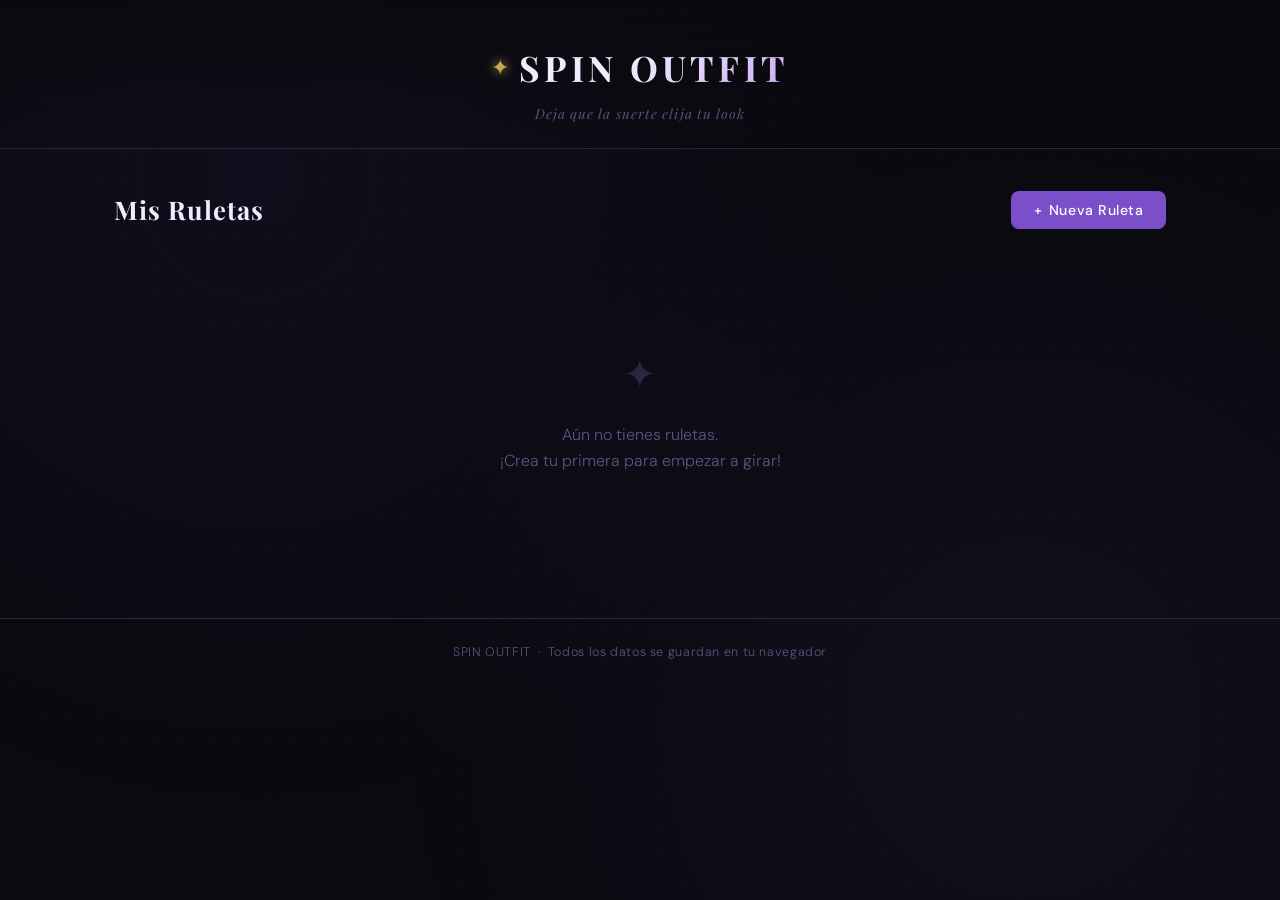
<file: index.html>
<!DOCTYPE html>
<html lang="es">
<head>
    <meta charset="UTF-8" />
    <meta name="viewport" content="width=device-width, initial-scale=1.0" />
    <link rel="shortcut icon" href="https://static.vecteezy.com/system/resources/thumbnails/044/185/698/small/star-sparkle-icon-futuristic-shapes-christmas-stars-icons-flashes-from-fireworks-png.png" type="image/x-icon">
    <title>SPIN OUTFIT — Ruleta de Moda</title>
    <link rel="stylesheet" href="assets/css/style.css" />
    <link rel="preconnect" href="https://fonts.googleapis.com" />
    <link rel="preconnect" href="https://fonts.gstatic.com" crossorigin />
    <link href="https://fonts.googleapis.com/css2?family=Playfair+Display:ital,wght@0,700;1,400&family=DM+Sans:wght@300;400;500&display=swap" rel="stylesheet" />
</head>
<body>

    <!-- Fondo decorativo con patrón -->
    <div class="bg-pattern" aria-hidden="true"></div>

    <header class="site-header">
        <div class="header-inner">
        <div class="logo">
            <span class="logo-icon">✦</span>
            <h1>SPIN OUTFIT</h1>
        </div>
        <p class="tagline">Deja que la suerte elija tu look</p>
        </div>
    </header>

    <main class="main-content">

        <!-- Panel de control: crear/gestionar ruletas -->
        <section class="control-panel" id="controlPanel">
        <div class="panel-header">
            <h2>Mis Ruletas</h2>
            <button class="btn btn-primary" id="btnNuevaRuleta">
            <span>+</span> Nueva Ruleta
            </button>
        </div>

        <!-- Lista de ruletas creadas -->
        <div class="ruletas-grid" id="ruletasGrid">
            <!-- Se generan dinámicamente -->
        </div>

        <!-- Mensaje vacío -->
        <div class="empty-state" id="emptyState">
            <p class="empty-icon">✦</p>
            <p>Aún no tienes ruletas.</p>
            <p>¡Crea tu primera para empezar a girar!</p>
        </div>
        </section>

        <!-- Modal: crear ruleta -->
        <div class="modal-overlay" id="modalCrear" aria-hidden="true">
        <div class="modal">
            <button class="modal-close" id="btnCerrarCrear" aria-label="Cerrar">✕</button>
            <h3 class="modal-title">Nueva Ruleta</h3>
            <div class="form-group">
            <label for="inputNombreRuleta">Nombre de la categoría</label>
            <input type="text" id="inputNombreRuleta" placeholder="Ej: Camisas, Zapatos, Accesorios…" maxlength="30" />
            </div>
            <div class="form-group">
            <label for="inputGenero">Género</label>
            <select id="inputGenero">
                <option value="unisex">Unisex</option>
                <option value="mujer">Mujer</option>
                <option value="hombre">Hombre</option>
            </select>
            </div>
            <div class="modal-footer">
            <button class="btn btn-ghost" id="btnCancelarCrear">Cancelar</button>
            <button class="btn btn-primary" id="btnConfirmarCrear">Crear</button>
            </div>
        </div>
        </div>

        <!-- Vista detallada de una ruleta -->
        <section class="ruleta-detalle" id="ruletaDetalle" hidden>
        <button class="btn-back" id="btnVolver">
            ← Volver
        </button>

        <div class="detalle-inner">

            <!-- Columna izquierda: info + items -->
            <div class="detalle-sidebar">
            <div class="ruleta-info-header">
                <div>
                <h2 id="detalleTitulo">Nombre</h2>
                <span class="badge" id="detalleGenero">unisex</span>
                </div>
                <button class="btn btn-danger btn-sm" id="btnEliminarRuleta">Eliminar ruleta</button>
            </div>

            <div class="items-section">
                <h3>Prendas / Items</h3>
                <div class="add-item-row">
                <input type="text" id="inputNuevoItem" placeholder="Añadir prenda…" maxlength="50" />
                <button class="btn btn-primary btn-sm" id="btnAgregarItem">+</button>
                </div>
                <ul class="items-list" id="itemsList">
                <!-- Dinámico -->
                </ul>
            </div>
            </div>

            <!-- Columna derecha: canvas de la ruleta -->
            <div class="detalle-canvas-wrap">
            <div class="canvas-container">
                <!-- Flecha indicadora -->
                <div class="ruleta-flecha" aria-hidden="true">▼</div>
                <canvas id="ruletaCanvas" width="420" height="420"></canvas>
            </div>
            <button class="btn btn-spin" id="btnGirar" disabled>
                GIRAR ✦
            </button>
            <div class="resultado" id="resultado" hidden>
                <p class="resultado-label">Resultado</p>
                <p class="resultado-valor" id="resultadoTexto"></p>
            </div>
            </div>

        </div>
        </section>

    </main>

    <footer class="site-footer">
        <p>SPIN OUTFIT &nbsp;·&nbsp; Todos los datos se guardan en tu navegador</p>
    </footer>

    <script src="assets/js/script.js"></script>
</body>
</html>
</file>
<file: assets/css/style.css>
/* ============================================================
    SPIN OUTFIT — Hoja de estilos principal
    Paleta: Negro profundo, morado oscuro, lila suave, dorado sutil
    ============================================================ */

    /* ---- VARIABLES DE COLOR Y TIPOGRAFÍA (personaliza aquí) ---- */
    :root {
    /* Paleta principal */
    --black:        #0a0a0f;   /* Fondo más oscuro, casi negro azulado */
    --dark:         #12111a;   /* Fondo de secciones y modales */
    --dark-mid:     #1c1a2e;   /* Fondo de cards y paneles */
    --dark-light:   #2a2742;   /* Bordes, separadores, hovers sutiles */
    --purple-deep:  #4b2d7f;   /* Morado oscuro — acento principal */
    --purple-mid:   #7b4fc9;   /* Morado medio — botones, badges */
    --purple-light: #a87ade;   /* Morado suave — detalles, glows */
    --lilac:        #c9a8f5;   /* Lila — texto acentuado, labels */
    --gold:         #c9a84c;   /* Dorado — detalles de lujo, ícono logo */
    --gold-light:   #e8c96d;   /* Dorado claro — hover en detalles dorados */

    /* Texto */
    --text-primary:   #f0ecff;   /* Texto principal, casi blanco violáceo */
    --text-secondary: #9b90c2;   /* Texto secundario, descripción, labels */
    --text-muted:     #5c5480;   /* Texto desvanecido, placeholders */

    /* Estados */
    --danger:       #c94f6b;   /* Rojo-magenta para acciones destructivas */
    --danger-hover: #e0607e;

    /* Sombras y brillos */
    --shadow-card:  0 4px 32px rgba(75, 45, 127, 0.25);
    --shadow-btn:   0 2px 16px rgba(123, 79, 201, 0.4);
    --glow-purple:  0 0 24px rgba(123, 79, 201, 0.35);

    /* Tipografía */
    --font-display: 'Playfair Display', Georgia, serif;   /* Títulos elegantes */
    --font-body:    'DM Sans', 'Segoe UI', sans-serif;    /* Texto funcional limpio */

    /* Espaciado base */
    --radius-sm:  8px;
    --radius-md:  14px;
    --radius-lg:  22px;

    /* Transiciones */
    --transition: 0.22s ease;
    }

    /* ---- RESET Y BASE ---- */
    *, *::before, *::after {
    box-sizing: border-box;
    margin: 0;
    padding: 0;
    }

    html {
    font-size: 16px;
    scrollbar-width: none;
    scroll-behavior: smooth;
    }

    body {
    /* Color de fondo del cuerpo entero */
    background-color: var(--black);
    color: var(--text-primary);
    font-family: var(--font-body);
    font-weight: 300;
    line-height: 1.6;
    min-height: 100vh;
    overflow-x: hidden;
    }

    /* ---- FONDO DECORATIVO (patrón de puntos sutiles) ---- */
    .bg-pattern {
    /* Textura de fondo — cambia background-image para otro patrón */
    position: fixed;
    inset: 0;
    z-index: 0;
    background-image:
        radial-gradient(circle at 20% 20%, rgba(75, 45, 127, 0.12) 0%, transparent 50%),
        radial-gradient(circle at 80% 80%, rgba(123, 79, 201, 0.08) 0%, transparent 50%),
        radial-gradient(rgba(123, 79, 201, 0.06) 1px, transparent 1px);
    background-size: 100% 100%, 100% 100%, 28px 28px;
    pointer-events: none;
    }

    /* ---- HEADER ---- */
    .site-header {
    /* Barra superior — ajusta padding para más/menos altura */
    position: relative;
    z-index: 10;
    padding: 2.5rem 2rem 1.5rem;
    border-bottom: 1px solid var(--dark-light);
    background: linear-gradient(180deg, rgba(10, 10, 15, 0.95) 0%, transparent 100%);
    }

    .header-inner {
    /* Contenedor centrado del header */
    max-width: 1100px;
    margin: 0 auto;
    display: flex;
    flex-direction: column;
    align-items: center;
    gap: 0.4rem;
    }

    .logo {
    /* Bloque del logotipo */
    display: flex;
    align-items: center;
    gap: 0.6rem;
    }

    .logo-icon {
    /* Ícono decorativo del logo — cambia el color con --gold */
    color: var(--gold);
    font-size: 1.4rem;
    filter: drop-shadow(0 0 6px var(--gold));
    animation: pulse-gold 3s ease-in-out infinite;
    }

    .logo h1 {
    /* Nombre del sitio */
    font-family: var(--font-display);
    font-size: 2.2rem;
    font-weight: 700;
    letter-spacing: 0.12em;
    background: linear-gradient(135deg, var(--text-primary) 40%, var(--lilac) 100%);
    -webkit-background-clip: text;
    -webkit-text-fill-color: transparent;
    background-clip: text;
    }

    .tagline {
    /* Subtítulo del header */
    font-size: 0.85rem;
    color: var(--text-muted);
    letter-spacing: 0.08em;
    font-style: italic;
    font-family: var(--font-display);
    }

    /* ---- CONTENIDO PRINCIPAL ---- */
    .main-content {
    /* Wrapper del contenido — ajusta padding y max-width */
    position: relative;
    z-index: 5;
    max-width: 1100px;
    margin: 0 auto;
    padding: 2.5rem 1.5rem 4rem;
    }

    /* ---- PANEL DE CONTROL (lista de ruletas) ---- */
    .control-panel {
    /* Sección principal de la lista de categorías */
    }

    .panel-header {
    /* Fila con título y botón de nueva ruleta */
    display: flex;
    align-items: center;
    justify-content: space-between;
    margin-bottom: 2rem;
    flex-wrap: wrap;
    gap: 1rem;
    }

    .panel-header h2 {
    /* Título "Mis Ruletas" */
    font-family: var(--font-display);
    font-size: 1.6rem;
    font-weight: 700;
    color: var(--text-primary);
    letter-spacing: 0.04em;
    }

    /* ---- GRID DE CARDS DE RULETAS ---- */
    .ruletas-grid {
    /* Cuadrícula responsiva de cards — cambia grid-template-columns para más/menos columnas */
    display: grid;
    grid-template-columns: repeat(auto-fill, minmax(230px, 1fr));
    gap: 1.2rem;
    }

    /* ---- CARD DE RULETA ---- */
    .ruleta-card {
    /* Card individual de cada categoría/ruleta */
    background: var(--dark-mid);
    border: 1px solid var(--dark-light);
    border-radius: var(--radius-md);
    padding: 1.4rem 1.2rem;
    cursor: pointer;
    transition: transform var(--transition), border-color var(--transition), box-shadow var(--transition);
    position: relative;
    overflow: hidden;
    }

    .ruleta-card::before {
    /* Brillo superior decorativo en cada card */
    content: '';
    position: absolute;
    top: 0;
    left: 0;
    right: 0;
    height: 2px;
    background: linear-gradient(90deg, transparent, var(--purple-mid), transparent);
    opacity: 0;
    transition: opacity var(--transition);
    }

    .ruleta-card:hover {
    /* Efecto al pasar el cursor por la card */
    transform: translateY(-3px);
    border-color: var(--purple-mid);
    box-shadow: var(--shadow-card);
    }

    .ruleta-card:hover::before {
    opacity: 1;
    }

    .card-categoria {
    /* Nombre de la categoría en la card */
    font-family: var(--font-display);
    font-size: 1.25rem;
    font-weight: 700;
    margin-bottom: 0.5rem;
    color: var(--text-primary);
    }

    .card-meta {
    /* Info secundaria: género y conteo de items */
    display: flex;
    align-items: center;
    gap: 0.6rem;
    margin-bottom: 0.8rem;
    }

    .card-count {
    /* Contador de prendas en la card */
    font-size: 0.78rem;
    color: var(--text-muted);
    }

    .card-arrow {
    /* Flecha decorativa de la card */
    position: absolute;
    bottom: 1.2rem;
    right: 1.2rem;
    color: var(--purple-light);
    font-size: 1rem;
    opacity: 0;
    transition: opacity var(--transition), transform var(--transition);
    }

    .ruleta-card:hover .card-arrow {
    opacity: 1;
    transform: translateX(3px);
    }

    /* ---- BADGE DE GÉNERO ---- */
    .badge {
    /* Etiqueta de género (hombre/mujer/unisex) — cambia background para otro color */
    display: inline-block;
    font-size: 0.7rem;
    font-weight: 500;
    letter-spacing: 0.06em;
    text-transform: uppercase;
    padding: 0.15rem 0.55rem;
    border-radius: 999px;
    background: var(--purple-deep);
    color: var(--lilac);
    border: 1px solid var(--purple-mid);
    }

    .badge.hombre  { background: rgba(40, 55, 100, 0.6); color: #90b0f0; border-color: #4060b0; }
    .badge.mujer   { background: rgba(100, 40, 80, 0.6); color: #f0a0c0; border-color: #c06080; }
    .badge.unisex  { background: var(--purple-deep); color: var(--lilac); }

    /* ---- ESTADO VACÍO ---- */
    .empty-state {
    /* Mensaje cuando no hay ruletas creadas */
    text-align: center;
    padding: 5rem 2rem;
    color: var(--text-muted);
    display: none;
    }

    .empty-state.visible {
    display: block;
    }

    .empty-icon {
    /* Ícono grande del estado vacío */
    font-size: 2.5rem;
    color: var(--dark-light);
    margin-bottom: 1rem;
    }

    /* ---- MODAL ---- */
    .modal-overlay {
    /* Fondo oscuro semi-transparente del modal */
    position: fixed;
    inset: 0;
    z-index: 100;
    background: rgba(5, 5, 12, 0.8);
    backdrop-filter: blur(6px);
    display: flex;
    align-items: center;
    justify-content: center;
    padding: 1rem;
    opacity: 0;
    pointer-events: none;
    transition: opacity 0.25s ease;
    }

    .modal-overlay.visible {
    opacity: 1;
    pointer-events: all;
    }

    .modal {
    /* Caja del modal — ajusta max-width para más/menos ancho */
    background: var(--dark);
    border: 1px solid var(--dark-light);
    border-radius: var(--radius-lg);
    padding: 2.2rem 2rem;
    max-width: 420px;
    width: 100%;
    position: relative;
    box-shadow: var(--shadow-card), 0 0 60px rgba(75, 45, 127, 0.2);
    transform: translateY(10px);
    transition: transform 0.25s ease;
    }

    .modal-overlay.visible .modal {
    transform: translateY(0);
    }

    .modal-close {
    /* Botón X para cerrar el modal */
    position: absolute;
    top: 1rem;
    right: 1rem;
    background: none;
    border: none;
    color: var(--text-muted);
    font-size: 1rem;
    cursor: pointer;
    padding: 0.3rem;
    transition: color var(--transition);
    }

    .modal-close:hover {
    color: var(--text-primary);
    }

    .modal-title {
    /* Título dentro del modal */
    font-family: var(--font-display);
    font-size: 1.5rem;
    font-weight: 700;
    margin-bottom: 1.6rem;
    color: var(--text-primary);
    }

    .modal-footer {
    /* Fila de botones inferior del modal */
    display: flex;
    justify-content: flex-end;
    gap: 0.8rem;
    margin-top: 1.8rem;
    }

    /* ---- FORMULARIO ---- */
    .form-group {
    /* Bloque de campo + label */
    margin-bottom: 1.2rem;
    }

    .form-group label {
    /* Etiqueta de campo */
    display: block;
    font-size: 0.8rem;
    font-weight: 500;
    letter-spacing: 0.06em;
    text-transform: uppercase;
    color: var(--text-secondary);
    margin-bottom: 0.5rem;
    }

    .form-group input,
    .form-group select {
    /* Inputs y selects del formulario */
    width: 100%;
    background: var(--dark-mid);
    border: 1px solid var(--dark-light);
    border-radius: var(--radius-sm);
    padding: 0.7rem 1rem;
    color: var(--text-primary);
    font-family: var(--font-body);
    font-size: 0.95rem;
    transition: border-color var(--transition), box-shadow var(--transition);
    outline: none;
    appearance: none;
    }

    .form-group input::placeholder {
    color: var(--text-muted);
    }

    .form-group input:focus,
    .form-group select:focus {
    /* Estado focus de los inputs */
    border-color: var(--purple-mid);
    box-shadow: 0 0 0 3px rgba(123, 79, 201, 0.15);
    }

    /* ---- BOTONES ---- */
    .btn {
    /* Base de todos los botones */
    display: inline-flex;
    align-items: center;
    gap: 0.4rem;
    font-family: var(--font-body);
    font-size: 0.88rem;
    font-weight: 500;
    letter-spacing: 0.04em;
    padding: 0.65rem 1.4rem;
    border-radius: var(--radius-sm);
    border: none;
    cursor: pointer;
    transition: background var(--transition), transform var(--transition), box-shadow var(--transition);
    text-decoration: none;
    }

    .btn:active {
    transform: scale(0.97);
    }

    .btn-primary {
    /* Botón de acción principal — morado */
    background: var(--purple-mid);
    color: #fff;
    }

    .btn-primary:hover:not(:disabled) {
    background: var(--purple-light);
    box-shadow: var(--shadow-btn);
    }

    .btn-primary:disabled {
    /* Botón principal deshabilitado */
    opacity: 0.4;
    cursor: not-allowed;
    }

    .btn-ghost {
    /* Botón fantasma / secundario */
    background: transparent;
    color: var(--text-secondary);
    border: 1px solid var(--dark-light);
    }

    .btn-ghost:hover {
    border-color: var(--purple-mid);
    color: var(--text-primary);
    }

    .btn-danger {
    /* Botón de acción destructiva — rojo-magenta */
    background: rgba(201, 79, 107, 0.15);
    color: var(--danger);
    border: 1px solid rgba(201, 79, 107, 0.3);
    }

    .btn-danger:hover {
    background: var(--danger);
    color: #fff;
    }

    .btn-sm {
    /* Modificador: botón pequeño */
    padding: 0.4rem 0.85rem;
    font-size: 0.82rem;
    }

    .btn-spin {
    /* Botón grande de GIRAR — el más destacado */
    background: linear-gradient(135deg, var(--purple-deep), var(--purple-mid));
    color: #fff;
    font-family: var(--font-display);
    font-size: 1.1rem;
    font-weight: 700;
    letter-spacing: 0.12em;
    padding: 0.9rem 3rem;
    border-radius: 999px;
    border: none;
    cursor: pointer;
    box-shadow: var(--glow-purple);
    transition: transform 0.2s ease, box-shadow 0.2s ease, background 0.2s ease;
    margin-top: 1.6rem;
    }

    .btn-spin:hover:not(:disabled) {
    transform: scale(1.04);
    box-shadow: 0 0 36px rgba(123, 79, 201, 0.6);
    background: linear-gradient(135deg, var(--purple-mid), var(--purple-light));
    }

    .btn-spin:disabled {
    opacity: 0.35;
    cursor: not-allowed;
    }

    .btn-spin.girando {
    /* Estado animado mientras la ruleta gira */
    pointer-events: none;
    animation: pulse-btn 0.6s ease-in-out infinite alternate;
    }

    /* ---- BOTÓN VOLVER ---- */
    .btn-back {
    /* Botón de retorno al panel principal */
    background: none;
    border: none;
    color: var(--text-secondary);
    font-family: var(--font-body);
    font-size: 0.88rem;
    cursor: pointer;
    padding: 0.4rem 0;
    letter-spacing: 0.03em;
    transition: color var(--transition);
    margin-bottom: 1.8rem;
    display: inline-flex;
    align-items: center;
    gap: 0.4rem;
    }

    .btn-back:hover {
    color: var(--lilac);
    }

    /* ---- VISTA DETALLADA DE RULETA ---- */
    .detalle-inner {
    /* Layout de dos columnas: sidebar + canvas */
    display: grid;
    grid-template-columns: 300px 1fr;
    gap: 2.5rem;
    align-items: start;
    }

    .detalle-sidebar {
    /* Columna izquierda con info y lista de items */
    background: var(--dark-mid);
    border: 1px solid var(--dark-light);
    border-radius: var(--radius-md);
    padding: 1.6rem;
    }

    .ruleta-info-header {
    /* Fila superior del sidebar: título + botón eliminar */
    display: flex;
    align-items: flex-start;
    justify-content: space-between;
    gap: 1rem;
    margin-bottom: 1.6rem;
    flex-wrap: wrap;
    }

    .ruleta-info-header h2 {
    /* Nombre de la categoría en la vista detallada */
    font-family: var(--font-display);
    font-size: 1.5rem;
    font-weight: 700;
    line-height: 1.2;
    }

    /* ---- SECCIÓN DE ITEMS / PRENDAS ---- */
    .items-section h3 {
    /* Título "Prendas / Items" */
    font-size: 0.78rem;
    font-weight: 500;
    letter-spacing: 0.08em;
    text-transform: uppercase;
    color: var(--text-muted);
    margin-bottom: 0.9rem;
    }

    .add-item-row {
    /* Fila de input + botón para añadir prendas */
    display: flex;
    gap: 0.5rem;
    margin-bottom: 1rem;
    }

    .add-item-row input {
    /* Input de nueva prenda */
    flex: 1;
    background: var(--dark);
    border: 1px solid var(--dark-light);
    border-radius: var(--radius-sm);
    padding: 0.5rem 0.8rem;
    color: var(--text-primary);
    font-family: var(--font-body);
    font-size: 0.9rem;
    outline: none;
    transition: border-color var(--transition);
    }

    .add-item-row input::placeholder {
    color: var(--text-muted);
    }

    .add-item-row input:focus {
    border-color: var(--purple-mid);
    }

    .items-list {
    /* Lista de prendas registradas */
    list-style: none;
    display: flex;
    flex-direction: column;
    gap: 0.4rem;
    max-height: 320px;
    overflow-y: auto;
    padding-right: 4px;
    }

    /* Scrollbar personalizada de la lista */
    .items-list::-webkit-scrollbar       { width: 4px; }
    .items-list::-webkit-scrollbar-track { background: var(--dark); }
    .items-list::-webkit-scrollbar-thumb { background: var(--dark-light); border-radius: 2px; }

    .item-row {
    /* Fila de cada prenda en la lista */
    display: flex;
    align-items: center;
    justify-content: space-between;
    background: var(--dark);
    border: 1px solid var(--dark-light);
    border-radius: var(--radius-sm);
    padding: 0.45rem 0.7rem;
    font-size: 0.88rem;
    transition: border-color var(--transition);
    }

    .item-row:hover {
    border-color: var(--dark-light);
    }

    .item-nombre {
    /* Nombre de la prenda en la lista */
    flex: 1;
    color: var(--text-secondary);
    white-space: nowrap;
    overflow: hidden;
    text-overflow: ellipsis;
    }

    .item-delete {
    /* Botón de eliminar prenda */
    background: none;
    border: none;
    color: var(--text-muted);
    cursor: pointer;
    font-size: 0.9rem;
    padding: 0 0.3rem;
    line-height: 1;
    transition: color var(--transition);
    flex-shrink: 0;
    }

    .item-delete:hover {
    color: var(--danger);
    }

    /* ---- CANVAS DE LA RULETA ---- */
    .detalle-canvas-wrap {
    /* Columna derecha: canvas + botón girar + resultado */
    display: flex;
    flex-direction: column;
    align-items: center;
    gap: 0;
    }

    .canvas-container {
    /* Contenedor del canvas con indicador de flecha */
    position: relative;
    display: inline-block;
    }

    .ruleta-flecha {
    /* Flecha indicadora que apunta al resultado */
    position: absolute;
    top: -18px;
    left: 50%;
    transform: translateX(-50%);
    font-size: 1.8rem;
    color: var(--gold);
    filter: drop-shadow(0 0 8px var(--gold));
    z-index: 10;
    line-height: 1;
    }

    #ruletaCanvas {
    /* El canvas donde se dibuja la ruleta — ajusta width/height para tamaño */
    display: block;
    border-radius: 50%;
    box-shadow: 0 0 40px rgba(123, 79, 201, 0.3), 0 0 0 3px var(--dark-light);
    }

    /* ---- RESULTADO ---- */
    .resultado {
    /* Caja del resultado tras girar */
    margin-top: 1.6rem;
    text-align: center;
    background: var(--dark-mid);
    border: 1px solid var(--purple-deep);
    border-radius: var(--radius-md);
    padding: 1rem 2.5rem;
    animation: fadeInUp 0.4s ease;
    }

    .resultado-label {
    /* Label "Resultado" encima del texto */
    font-size: 0.75rem;
    font-weight: 500;
    letter-spacing: 0.1em;
    text-transform: uppercase;
    color: var(--text-muted);
    margin-bottom: 0.3rem;
    }

    .resultado-valor {
    /* El texto del resultado — prenda seleccionada */
    font-family: var(--font-display);
    font-size: 1.4rem;
    font-style: italic;
    color: var(--lilac);
    text-shadow: 0 0 16px rgba(168, 122, 222, 0.5);
    }

    /* ---- FOOTER ---- */
    .site-footer {
    /* Pie de página */
    position: relative;
    z-index: 5;
    text-align: center;
    padding: 1.5rem;
    color: var(--text-muted);
    font-size: 0.78rem;
    letter-spacing: 0.05em;
    border-top: 1px solid var(--dark-light);
    }

    /* ---- ANIMACIONES ---- */
    @keyframes pulse-gold {
    /* Pulso suave del ícono dorado del logo */
    0%, 100% { filter: drop-shadow(0 0 4px var(--gold)); }
    50%       { filter: drop-shadow(0 0 12px var(--gold-light)); }
    }

    @keyframes pulse-btn {
    /* Latido del botón GIRAR mientras la ruleta anima */
    from { box-shadow: 0 0 20px rgba(123, 79, 201, 0.5); }
    to   { box-shadow: 0 0 50px rgba(123, 79, 201, 0.9); }
    }

    @keyframes fadeInUp {
    /* Entrada del resultado con desplazamiento */
    from { opacity: 0; transform: translateY(12px); }
    to   { opacity: 1; transform: translateY(0); }
    }

    @keyframes fadeIn {
    from { opacity: 0; }
    to   { opacity: 1; }
    }

    /* ---- RESPONSIVO ---- */
    @media (max-width: 820px) {
    /* Tablet y móvil: colapsa el detalle a una sola columna */
    .detalle-inner {
        grid-template-columns: 1fr;
    }

    .detalle-canvas-wrap {
        order: -1; /* Ruleta primero en móvil */
    }

    #ruletaCanvas {
        width: 300px;
        height: 300px;
    }
    }

    @media (max-width: 480px) {
    /* Móvil pequeño */
    .logo h1 {
        font-size: 1.6rem;
    }

    .panel-header {
        flex-direction: column;
        align-items: flex-start;
    }

    #ruletaCanvas {
        width: 260px;
        height: 260px;
    }

    .btn-spin {
        padding: 0.8rem 2rem;
        font-size: 1rem;
    }
    }
</file>
